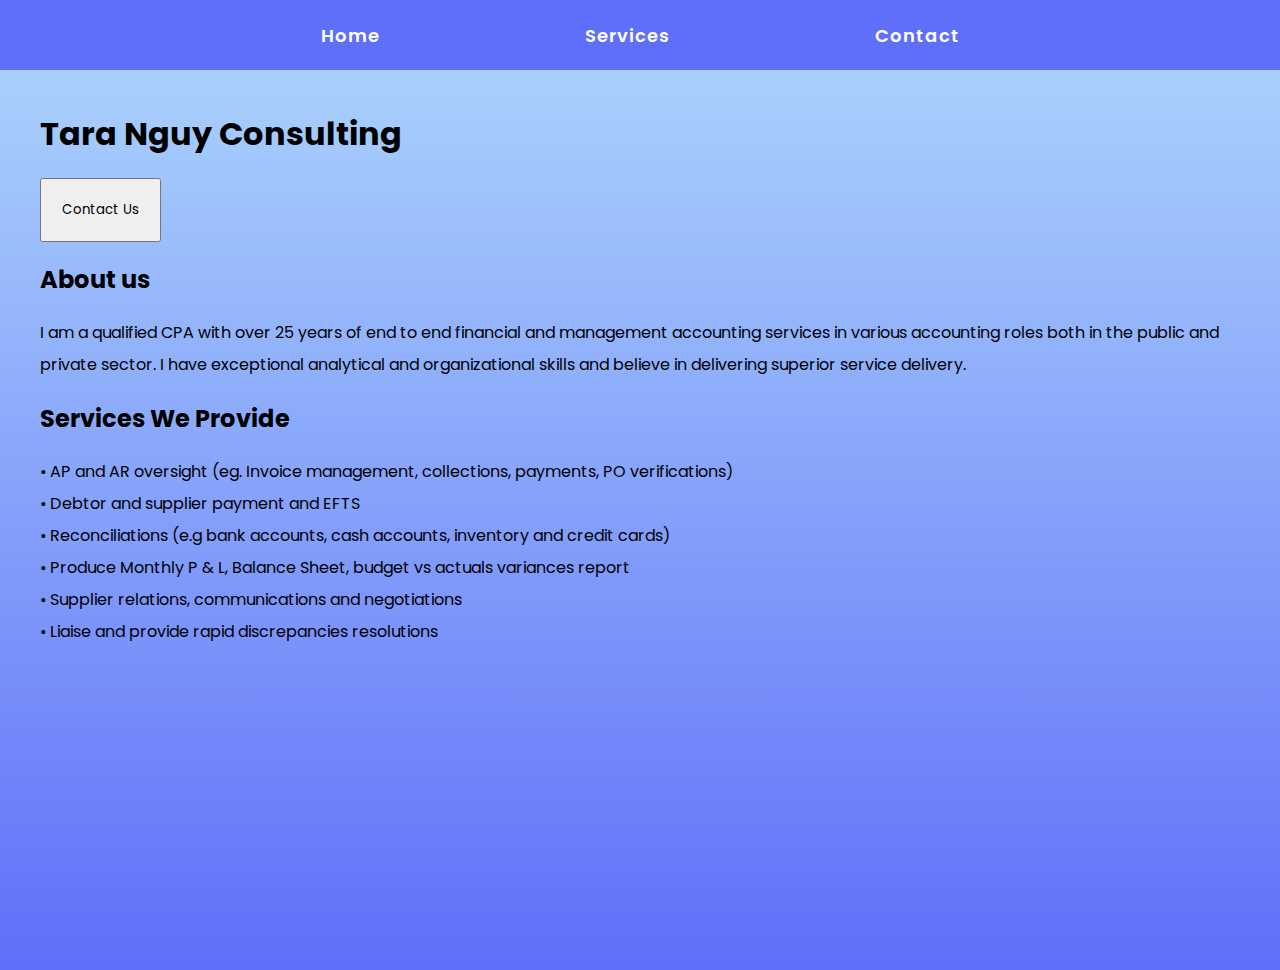
<file: index.html>
<!DOCTYPE html>
<html lang="en">
<!--Home Page code-->

<head>
	<title>Tara Nguy Consulting</title>
	<link rel="stylesheet" href="styles.css">
	<link href="https://fonts.googleapis.com/css2?family=Poppins&display=swap" rel="stylesheet">
	<script src="header.js"></script>
	<meta name="keywords" content="tara, nguy, consulting, taranguyconsulting, tara nguy consulting" />
</head>

<body>
	<header-component></header-component>
	<div class="page-content-container">
		<section>
			<div class="main-page-content">
				<h1>Tara Nguy Consulting</h1>
				<button onclick="window.location.href='Contact.html';">
					Contact Us
				</button>
				<h2>About us</h2>
				<p>I am a qualified CPA with over 25 years of end to end financial and management
					accounting services in various accounting roles both in the public and private sector.
					I have exceptional analytical and organizational skills and believe in
					delivering superior service delivery.
				</p>
				<h2>Services We Provide</h2>
				<p>
					• AP and AR oversight (eg. Invoice management, collections, payments, PO verifications)<br />
					• Debtor and supplier payment and EFTS<br />
					• Reconciliations (e.g bank accounts, cash accounts, inventory and credit cards)<br />
					• Produce Monthly P & L, Balance Sheet, budget vs actuals variances report<br />
					• Supplier relations, communications and negotiations<br />
					• Liaise and provide rapid discrepancies resolutions<br />
				</p>
			</div>
		</section>
	</div>
</body>
</file>
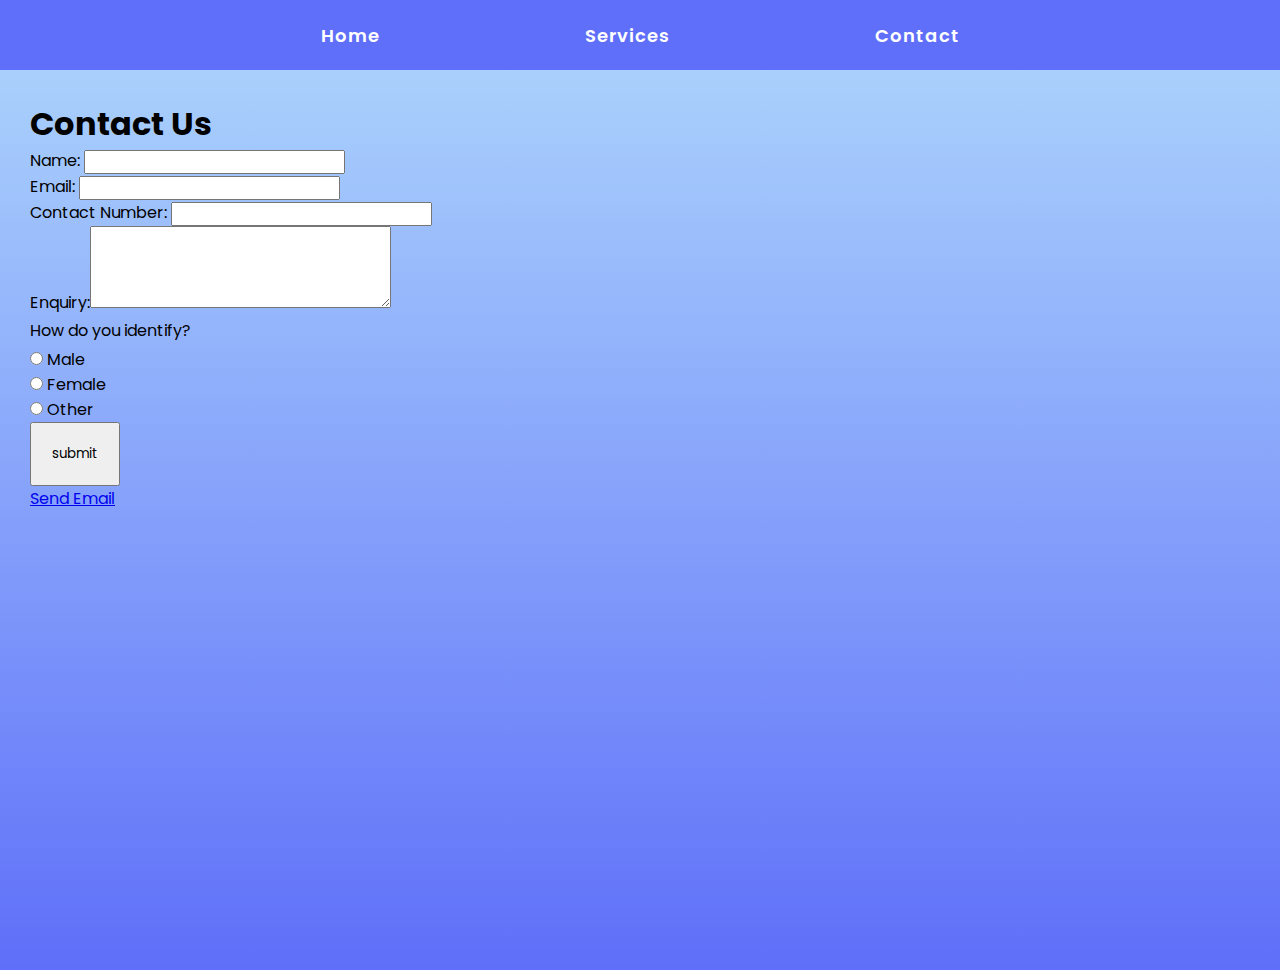
<file: Contact.html>
<!DOCTYPE html>
<html lang="en">

<head>
	<title>Tara Nguy Consulting</title>
	<link rel="stylesheet" href="styles.css">
	<link href="https://fonts.googleapis.com/css2?family=Poppins&display=swap" rel="stylesheet">
	<script src="header.js"></script>
</head>

<body>
	<header-component></header-component>
	<div class="page-content-container">
		<section>
			<h1>Contact Us</h1>
		</section>
		<form method="post" action="/email_page.php">
			Name: <input type="text" name="name" /> <br />
			Email: <input type="text" name="email" /> <br />
			Contact Number: <input type="text" name="contactnum" /> <br />
			Enquiry:<textarea rows="4" cols="25"></textarea><br />
			<p>How do you identify?</p>
			<input type="radio" id="male" name="gender" value="Male">
			<label for="male">Male</label><br>
			<input type="radio" id="female" name="gender" value="Female">
			<label for="html">Female</label><br>
			<input type="radio" id="other" name="gender" value="Other">
			<label for="html">Other</label><br>
			<input type="submit" value="submit">
		</form>
		<a href="mailto: tnguyconsulting@gmail.com? subject = Enquriy&body = Message"> Send Email</a>
	</div>
</body>

</html>
</file>
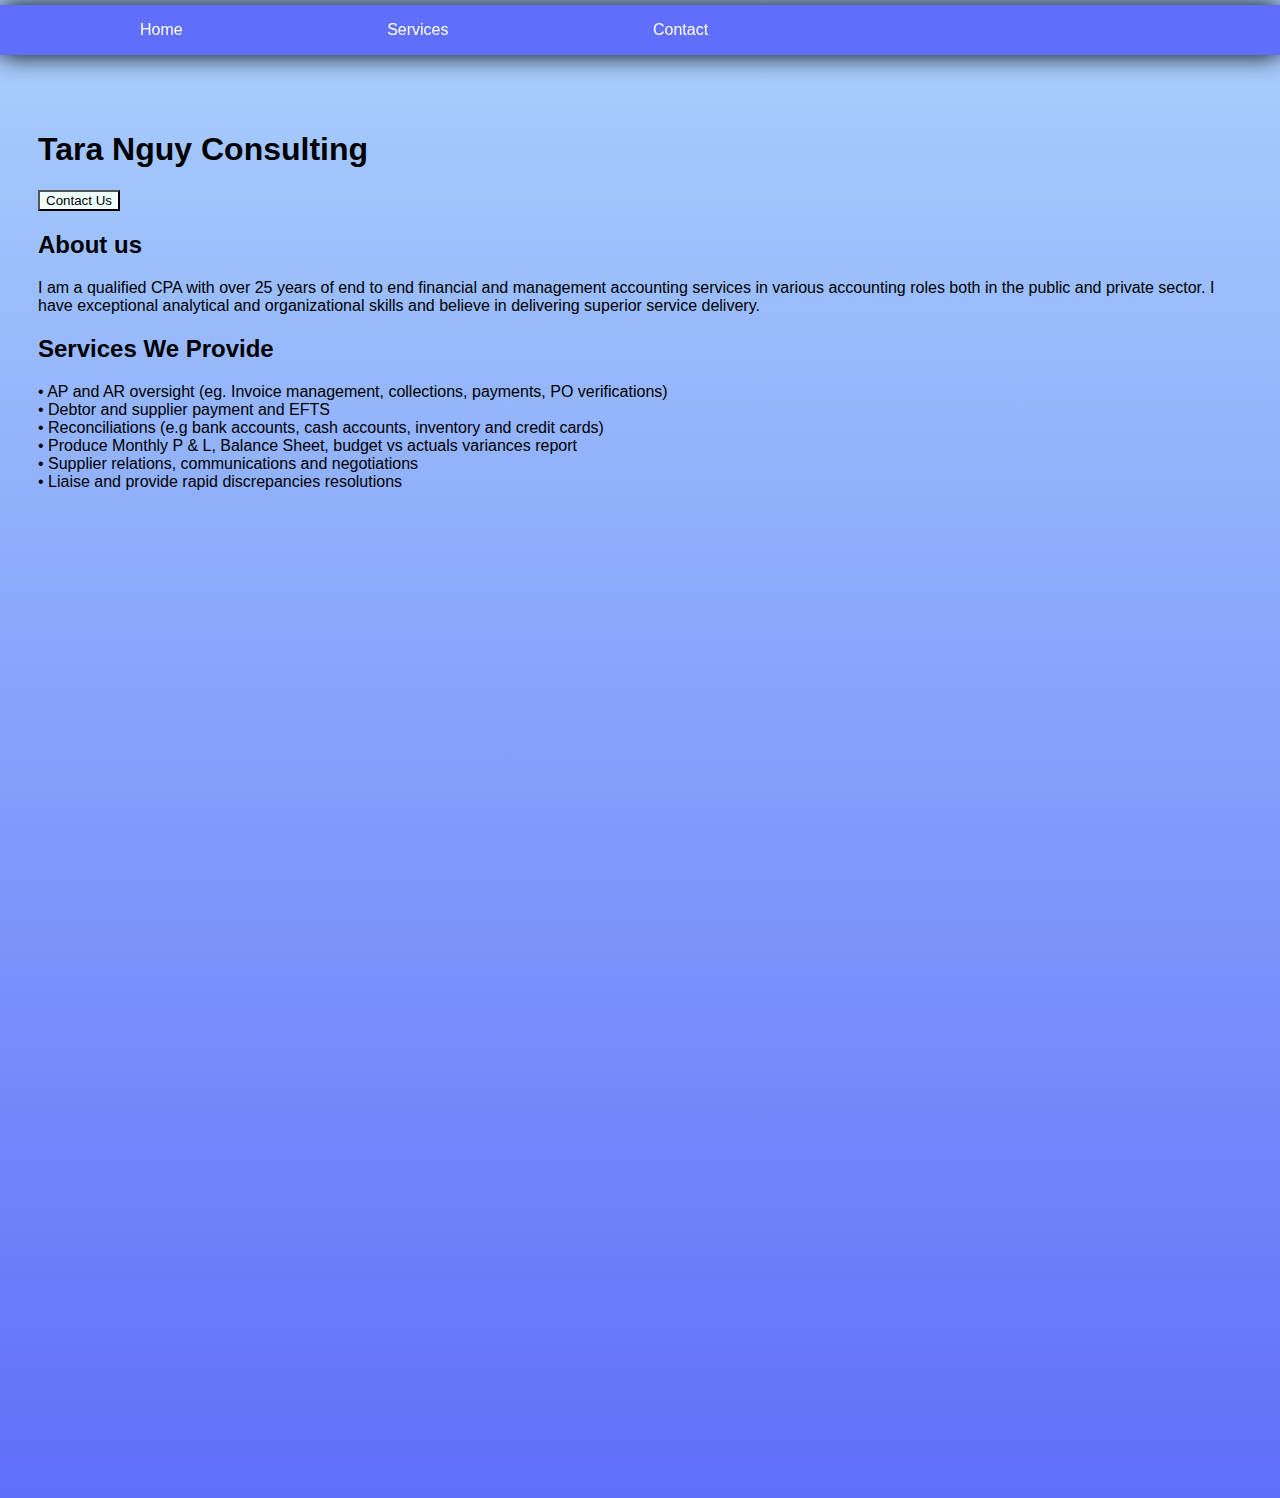
<file: Home.html>
<!DOCTYPE html>
<html lang="en">
<!--Home Page code-->

<head>
    <title>Tara Nguy Consulting</title>
    <style type=text/css>
        body {
            height: 150vh;
            margin-top: 80px;
            padding: 30px;
            background-size: cover;
            font-family: sans-serif;
            background-image: linear-gradient(#a9d0fc, rgb(95, 111, 249))
        }

        header {
            background-color: rgb(95, 111, 249);
            position: fixed;
            left: 0;
            right: 0;
            top: 5px;
            height: 50px;
            display: flex;
            align-items: center;
            box-shadow: 0 0 25px 0 black;
        }

        header * {
            display: inline;
        }

        header li {
            margin: 100px;
        }

        header li a {
            color: white;
            text-decoration: none;
        }
    </style>
</head>

<body>
    <header>
        <nav>
            <ul>
                <li>
                    <a href="Home.html">Home</a>
                </li>
                <li>
                    <a href="Services.html">Services</a>
                </li>
                <li>
                    <a href="Contact.html">Contact</a>
                </li>
            </ul>
        </nav>
    </header>
</body>

<body>
    <section>

        <h1>Tara Nguy Consulting</h1>
        <button style="background-color:azure" onclick="window.location.href='Contact.html';">Contact Us</button>

        <div>

            <h2>About us</h2>

            <p>I am a qualified CPA with over 25 years of end to end financial and management
                accounting services in various accounting roles both in the public and private sector.
                I have exceptional analytical and organizational skills and believe in
                delivering superior service delivery.
            </p>

        </div>

        <h2>Services We Provide</h2>
        <p>
            • AP and AR oversight (eg. Invoice management, collections, payments, PO verifications)<br />
            • Debtor and supplier payment and EFTS<br />
            • Reconciliations (e.g bank accounts, cash accounts, inventory and credit cards)<br />
            • Produce Monthly P & L, Balance Sheet, budget vs actuals variances report<br />
            • Supplier relations, communications and negotiations<br />
            • Liaise and provide rapid discrepancies resolutions<br />
        </p>
    </section>


</body>
</file>
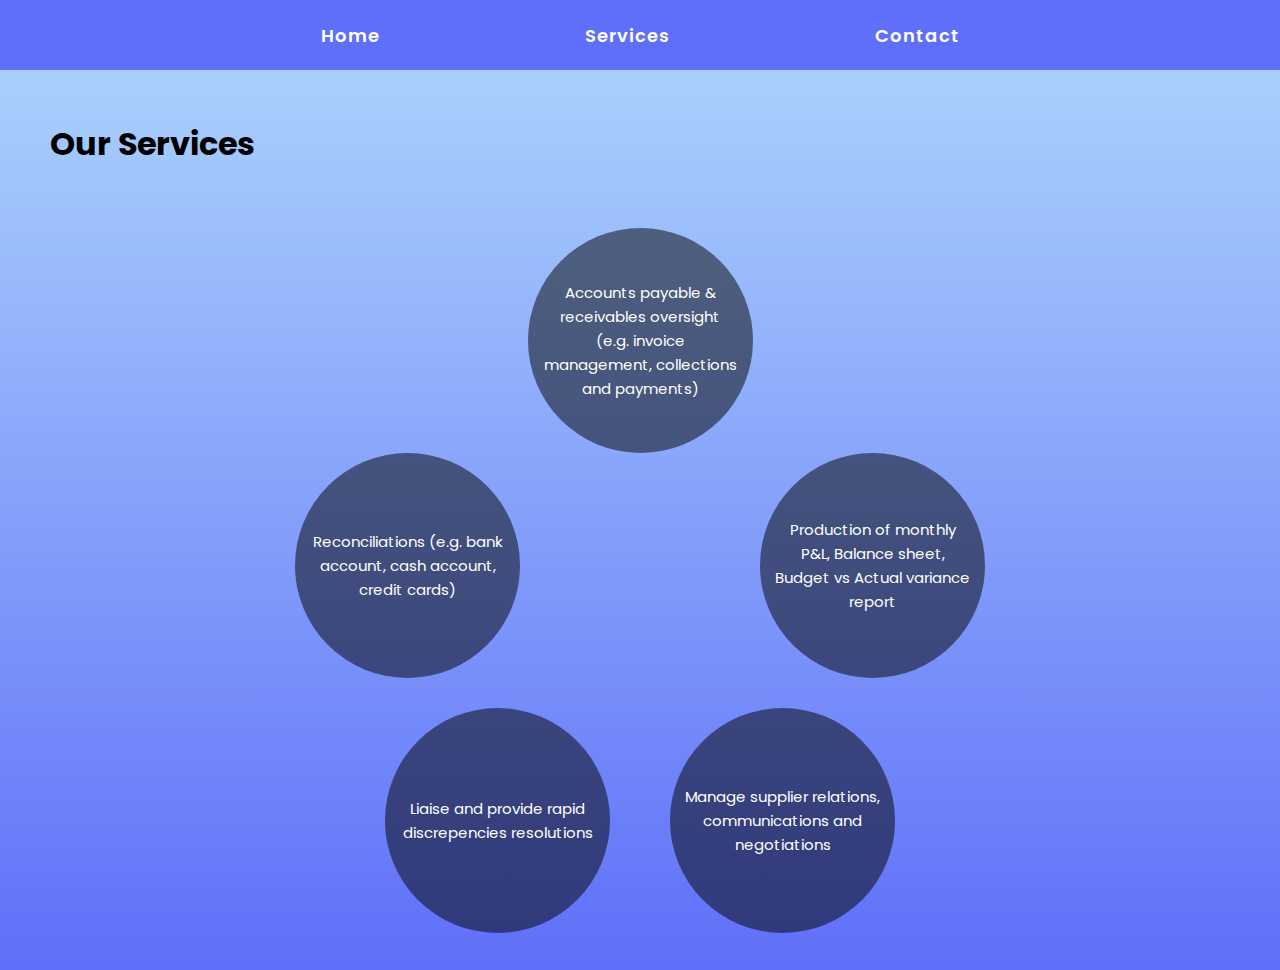
<file: Services.html>
<!DOCTYPE html>
<html lang="en">

<head>
	<title>Tara Nguy Consulting</title>
	<link rel="stylesheet" href="styles.css">
	<link href="https://fonts.googleapis.com/css2?family=Poppins&display=swap" rel="stylesheet">
	<script src="header.js"></script>
</head>

<body>
	<header-component></header-component>
	<div class="page-content-container">
		<section>
			<h1 class="service-title">Our Services</h1>
		</section>
		<div class="services-container">
			<div class="circle-container-one">
				<div class="circle">
					<p>Accounts payable & receivables oversight (e.g. invoice management, collections and payments)</p>
				</div>
			</div>
			<div class="circle-container-two">
				<div class="circle">
					<p>Reconciliations (e.g. bank account, cash account, credit cards)</p>
				</div>
				<div class="circle">
					<p>Production of monthly P&L, Balance sheet, Budget vs Actual variance report</p>
				</div>
			</div>
			<div class="circle-container-three">
				<div class="circle">
					<p>Liaise and provide rapid discrepencies resolutions</p>
				</div>
				<div class="circle">
					<p>Manage supplier relations, communications and negotiations</p>
				</div>
			</div>
		</div>
</body>

</html>
</file>
<file: styles.css>
* {
  margin: 0;
  padding: 0;
  box-sizing: border-box;
  font-family: 'Poppins', sans-serif;
}

body, html {
  height: 100vh;
}

body {
}

header {
  display: flex;
  justify-content: center;
  align-items: center;
  background-color: rgb(95, 111, 249);
  position: sticky;
  left: 0;
  right: 0;
  height: 70px;
  box-shadow: 0 0 25px 0 black;
  font-size: 18px;
  font-weight: 600;
  letter-spacing: 1px;
}

header {
  border-radius: none;
  box-shadow: none;
}

header * {
  display: inline;
}

header li {
  margin: 100px;
}

header li a {
  color: white;
  text-decoration: none;
}

header li a:hover, header li a:active{
  color: rgb(40, 40, 40);
  text-decoration: none;
  transition: .25s ease-in-out all;
}

p {
  line-height: 32px;
}

button, input[type=submit] {
  padding: 20px !important;
}

button {
  margin: 10px 0;
  margin-left: 10px;
}

.page-content-container {
  height: 100%;
  padding: 30px;
  position: sticky;
  justify-content: center;
  background-image: linear-gradient(#a9d0fc, rgb(95, 111, 249))
}

.main-page-content > * {
  padding: 10px;
}

.services-container {
  display: flex;
  flex-direction: column;
}

.service-title {
  padding: 20px;
  padding-bottom: 60px;
}

.circle {
  height: 225px;
  width: 225px;
  background-color: rgba(0, 0, 0, 0.5);
  border-radius: 50%;
  padding: 15px 15px;
  display: flex;
  text-align: center;
  align-items: center;
  justify-content: center;
  overflow: hidden;
}

.circle > p {
  color: white;
  font-size: 15px;
  line-height: 24px;
}

.circle-container-one {
  display: flex;
  justify-content: center;
}

.circle-container-two {
  display: flex;
  justify-content: center;
  flex-direction: row;
  gap: 240px;
}

.circle-container-three {
  display: flex;
  justify-content: center;
  flex-direction: row;
  margin-top: 30px;
  gap: 60px;
}
</file>
